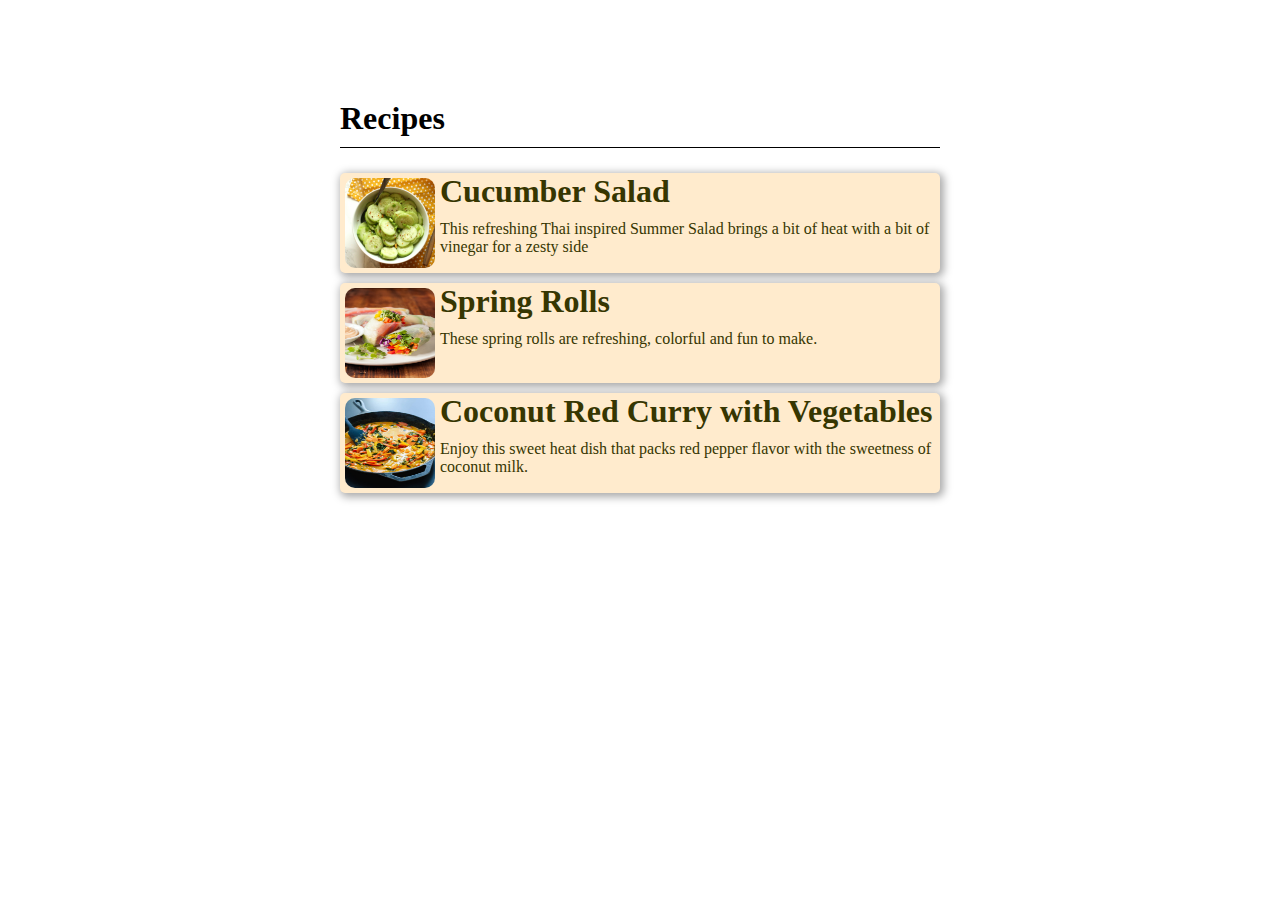
<file: index.html>
<!DOCTYPE html>
<html lang="en">
<head>
    <meta charset="UTF-8">
    <meta http-equiv="X-UA-Compatible" content="IE=edge">
    <meta name="viewport" content="width=device-width, initial-scale=1.0">
    <link rel="stylesheet" href="index.css">
    <title>Document</title>
</head>
<body>
    <div class="wrapper">
        <h1>Recipes</h1>
        <div class="recipe">
            <a href="./Pages/CucumberSalad.html">
                <img src="./Images/Cucumber_Salad.jpg" alt="Cucumber Salad">
                <div class="content">
                    <h1>Cucumber Salad</h1>
                    <p>This refreshing Thai inspired Summer Salad brings a bit of heat with a bit of vinegar for a zesty side</p>
                </div>
            </a>
        </div>
        <div class="recipe">
            <a href="./Pages/SpringRolls.html">
                <img src="./Images/Spring_Roll.jpeg" alt="Cucumber Salad">
                <div class="content">
                    <h1>Spring Rolls</h1>
                    <p>These spring rolls are refreshing, colorful and fun to make.</p>
                </div>
            </a>
        </div>
        <div class="recipe">
            <a href="./Pages/CoconutRedCurry.html">
                <img src="./Images/Coconut_Red_Curry.jpg" alt="Cucumber Salad">
                <div class="content">
                    <h1>Coconut Red Curry with Vegetables</h1>
                    <p>Enjoy this sweet heat dish that packs red pepper flavor with the sweetness of coconut milk.</p>
                </div>
            </a>
        </div>
    </div>
</body>
</html>
</file>
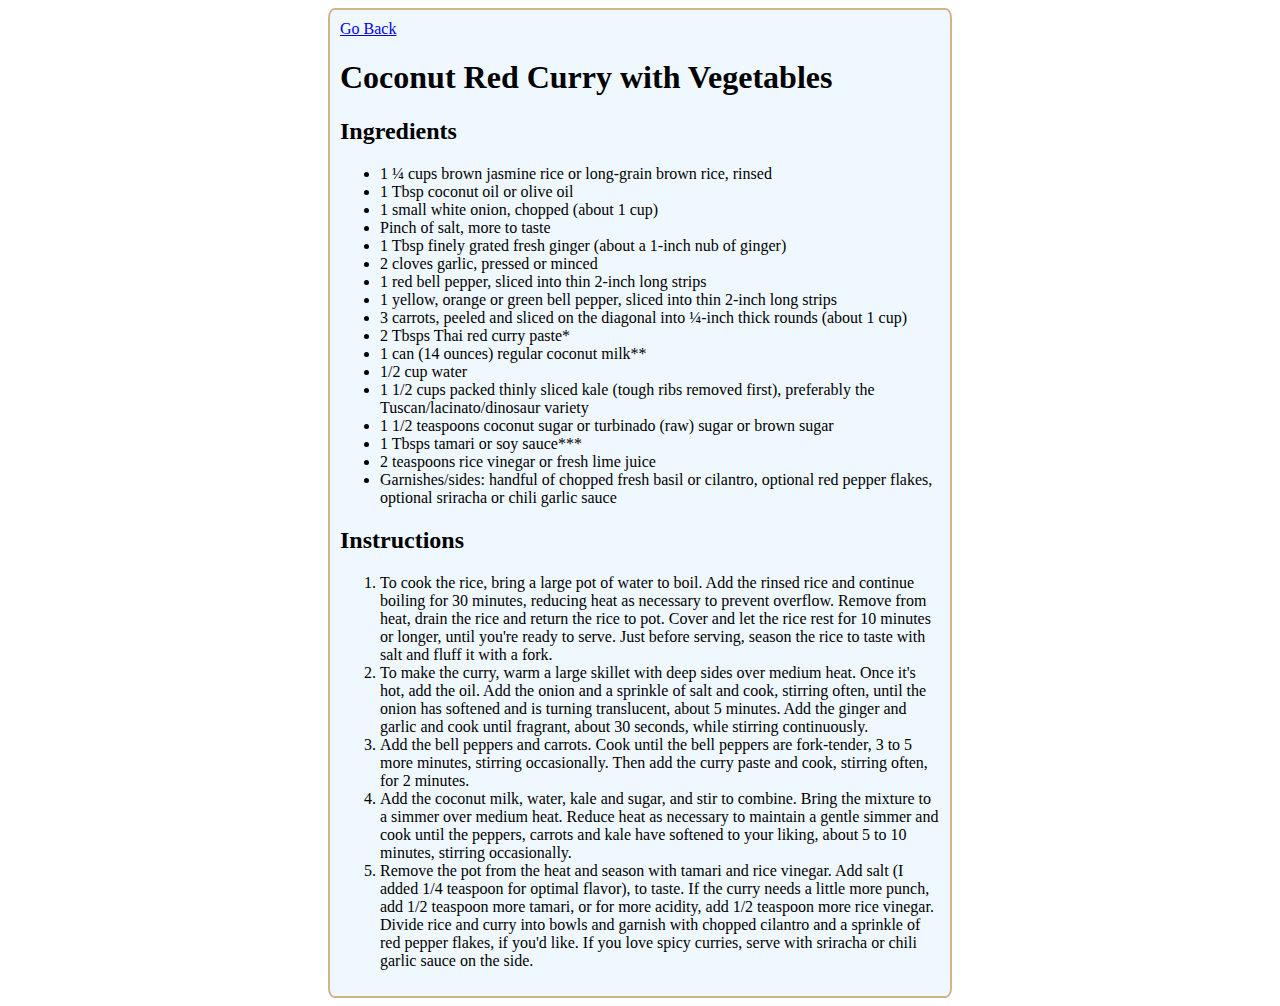
<file: Pages/CoconutRedCurry.html>
<!DOCTYPE html>
<html lang="en">
<head>
    <meta charset="UTF-8">
    <meta http-equiv="X-UA-Compatible" content="IE=edge">
    <meta name="viewport" content="width=device-width, initial-scale=1.0">
    <link rel="stylesheet" href="style.css">
    <title>Coconut Red Curry With Vegetables</title>
</head>
<body>
    <div class="wrapper">
        <a href="../index.html">Go Back</a>
        <h1>Coconut Red Curry with Vegetables</h1>
        <h2>Ingredients</h1>
        <ul>
            <li>1 ¼ cups brown jasmine rice or long-grain brown rice, rinsed</li>
            <li>1 Tbsp coconut oil or olive oil</li>
            <li>1 small white onion, chopped (about 1 cup)</li>
            <li>Pinch of salt, more to taste</li>
            <li>1 Tbsp finely grated fresh ginger (about a 1-inch nub of ginger)</li>
            <li>2 cloves garlic, pressed or minced</li>
            <li>1 red bell pepper, sliced into thin 2-inch long strips</li>
            <li>1 yellow, orange or green bell pepper, sliced into thin 2-inch long strips</li>
            <li>3 carrots, peeled and sliced on the diagonal into ¼-inch thick rounds (about 1 cup)</li>
            <li>2 Tbsps Thai red curry paste*</li>
            <li>1 can (14 ounces) regular coconut milk**</li>
            <li>1/2 cup water</li>
            <li>1 1/2 cups packed thinly sliced kale (tough ribs removed first), preferably the Tuscan/lacinato/dinosaur variety</li>
            <li>1 1/2 teaspoons coconut sugar or turbinado (raw) sugar or brown sugar</li>
            <li>1 Tbsps tamari or soy sauce***</li>
            <li>2 teaspoons rice vinegar or fresh lime juice</li>
            <li>Garnishes/sides: handful of chopped fresh basil or cilantro, optional red pepper flakes, optional sriracha or chili garlic sauce</li>
        </ul>
        <h2>Instructions</h1>
        <ol>
            <li>To cook the rice, bring a large pot of water to boil. Add the rinsed rice and continue boiling for 30 minutes, reducing heat as necessary to prevent overflow. Remove from heat, drain the rice and return the rice to pot. Cover and let the rice rest for 10 minutes or longer, until you're ready to serve. Just before serving, season the rice to taste with salt and fluff it with a fork.</li>
            <li>To make the curry, warm a large skillet with deep sides over medium heat. Once it's hot, add the oil. Add the onion and a sprinkle of salt and cook, stirring often, until the onion has softened and is turning translucent, about 5 minutes. Add the ginger and garlic and cook until fragrant, about 30 seconds, while stirring continuously.</li>
            <li>Add the bell peppers and carrots. Cook until the bell peppers are fork-tender, 3 to 5 more minutes, stirring occasionally. Then add the curry paste and cook, stirring often, for 2 minutes.</li>
            <li>Add the coconut milk, water, kale and sugar, and stir to combine. Bring the mixture to a simmer over medium heat. Reduce heat as necessary to maintain a gentle simmer and cook until the peppers, carrots and kale have softened to your liking, about 5 to 10 minutes, stirring occasionally.</li>
            <li>Remove the pot from the heat and season with tamari and rice vinegar. Add salt (I added 1/4 teaspoon for optimal flavor), to taste. If the curry needs a little more punch, add 1/2 teaspoon more tamari, or for more acidity, add 1/2 teaspoon more rice vinegar. Divide rice and curry into bowls and garnish with chopped cilantro and a sprinkle of red pepper flakes, if you'd like. If you love spicy curries, serve with sriracha or chili garlic sauce on the side.</li>
        </ol>
    </div>
</body>
</html>
</file>
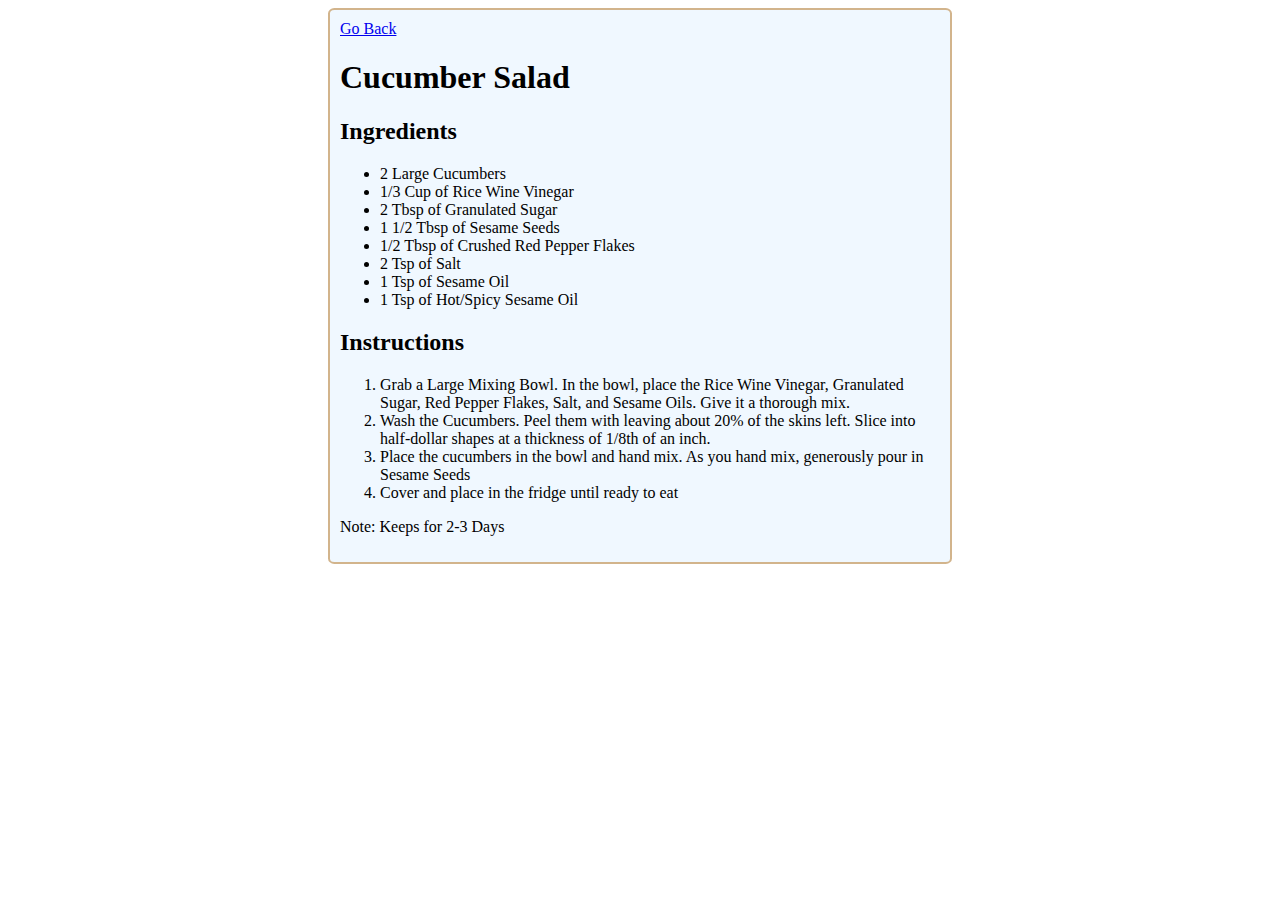
<file: Pages/CucumberSalad.html>
<!DOCTYPE html>
<html lang="en">
<head>
    <meta charset="UTF-8">
    <meta http-equiv="X-UA-Compatible" content="IE=edge">
    <meta name="viewport" content="width=device-width, initial-scale=1.0">
    <link rel="stylesheet" href="style.css">
    <title>Cucumber Salad</title>
</head>
<body>
    <div class="wrapper">
        <a href="../index.html">Go Back</a>
        <h1>Cucumber Salad</h1>
        <h2>Ingredients</h2>
        <ul>
            <li>2 Large Cucumbers</li>
            <li>1/3 Cup of Rice Wine Vinegar</li>
            <li>2 Tbsp of Granulated Sugar</li>
            <li>1 1/2 Tbsp of Sesame Seeds</li>
            <li>1/2 Tbsp of Crushed Red Pepper Flakes</li>
            <li>2 Tsp of Salt</li>
            <li>1 Tsp of Sesame Oil</li>
            <li>1 Tsp of Hot/Spicy Sesame Oil</li>
        </ul>
        <h2>Instructions</h2>
        <ol>
            <li>Grab a Large Mixing Bowl. In the bowl, place the Rice Wine Vinegar, Granulated Sugar, Red Pepper Flakes, Salt, and Sesame Oils. Give it a thorough mix.</li>
            <li>Wash the Cucumbers. Peel them with leaving about 20% of the skins left. Slice into half-dollar shapes at a thickness of 1/8th of an inch.</li>
            <li>Place the cucumbers in the bowl and hand mix. As you hand mix, generously pour in Sesame Seeds</li>
            <li>Cover and place in the fridge until ready to eat</li>
        </ol>
        <p>Note: Keeps for 2-3 Days</p>
    </div>
</body>
</html>
</file>
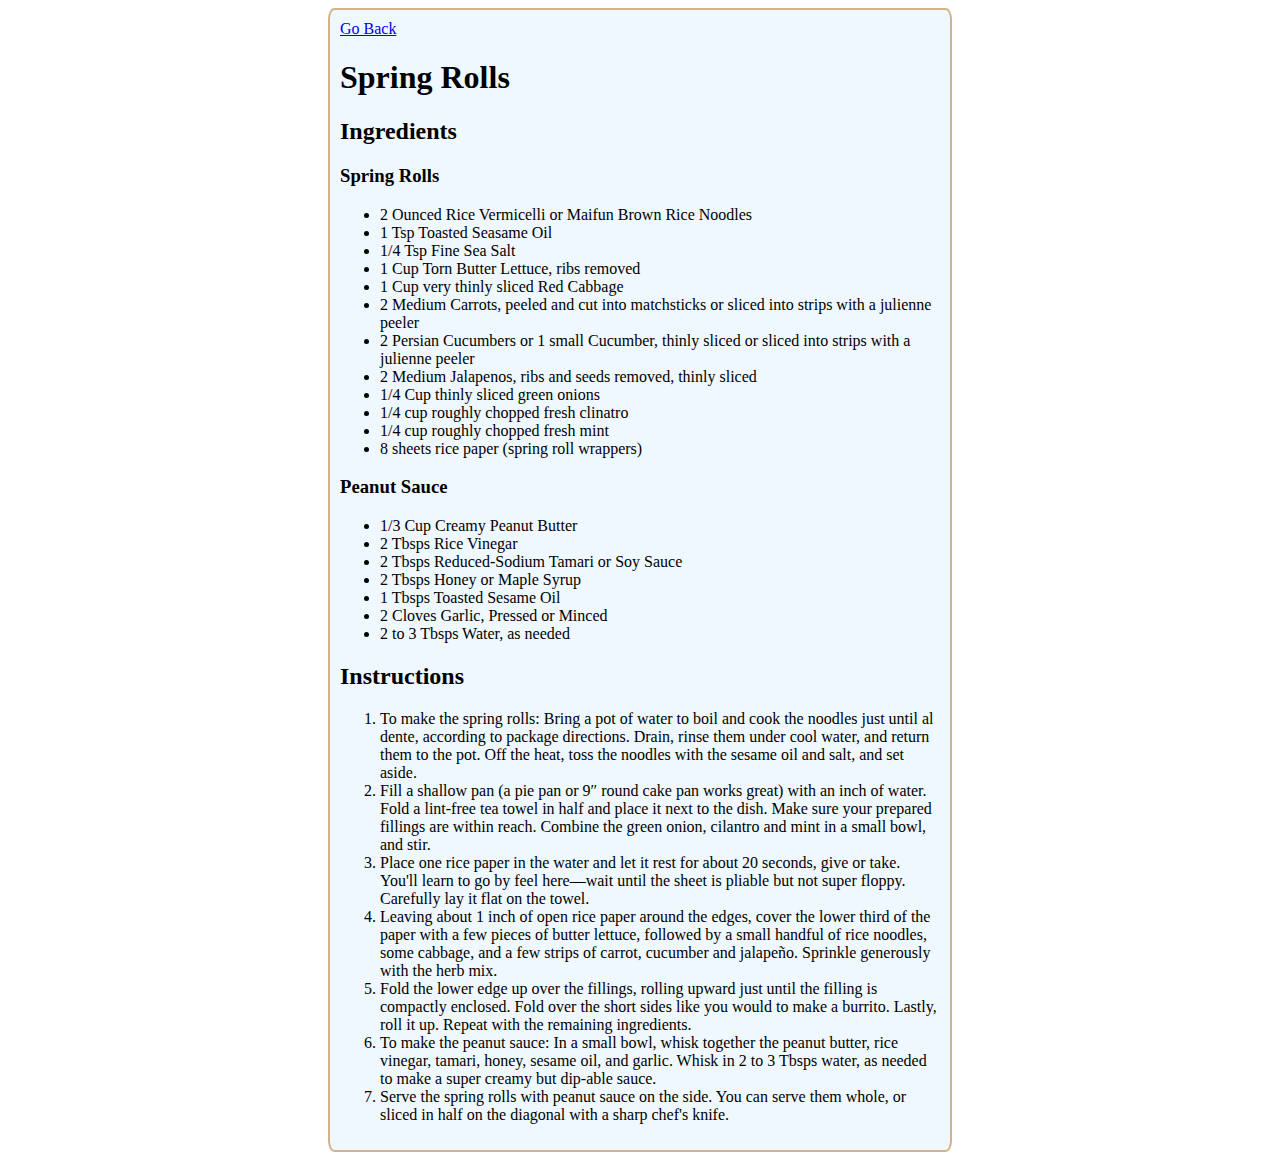
<file: Pages/SpringRolls.html>
<!DOCTYPE html>
<html lang="en">
<head>
    <meta charset="UTF-8">
    <meta http-equiv="X-UA-Compatible" content="IE=edge">
    <meta name="viewport" content="width=device-width, initial-scale=1.0">
    <link rel="stylesheet" href="style.css">
    <title>Spring Rolls</title>
</head>
<body>
    <div class="wrapper">
        <a href="../index.html">Go Back</a>
        <h1>Spring Rolls</h1>
        <h2>Ingredients</h2>
        <h3>Spring Rolls</h3>
        <ul>
            <li>2 Ounced Rice Vermicelli or Maifun Brown Rice Noodles</li>
            <li>1 Tsp Toasted Seasame Oil</li>
            <li>1/4 Tsp Fine Sea Salt</li>
            <li>1 Cup Torn Butter Lettuce, ribs removed</li>
            <li>1 Cup very thinly sliced Red Cabbage</li>
            <li>2 Medium Carrots, peeled and cut into matchsticks or sliced into strips with a julienne peeler</li>
            <li>2 Persian Cucumbers or 1 small Cucumber, thinly sliced or sliced into strips with a julienne peeler</li>
            <li>2 Medium Jalapenos, ribs and seeds removed, thinly sliced</li>
            <li>1/4 Cup thinly sliced green onions</li>
            <li>1/4 cup roughly chopped fresh clinatro</li>
            <li>1/4 cup roughly chopped fresh mint</li>
            <li>8 sheets rice paper (spring roll wrappers)</li>
        </ul>
        <h3>Peanut Sauce</h3>
        <ul>
            <li>1/3 Cup Creamy Peanut Butter</li>
            <li>2 Tbsps Rice Vinegar</li>
            <li>2 Tbsps Reduced-Sodium Tamari or Soy Sauce</li>
            <li>2 Tbsps Honey or Maple Syrup</li>
            <li>1 Tbsps Toasted Sesame Oil</li>
            <li>2 Cloves Garlic, Pressed or Minced</li>
            <li>2 to 3 Tbsps Water, as needed</li>
        </ul>
        <h2>Instructions</h2>
        <ol>
            <li>To make the spring rolls: Bring a pot of water to boil and cook the noodles just until al dente, according to package directions. Drain, rinse them under cool water, and return them to the pot. Off the heat, toss the noodles with the sesame oil and salt, and set aside.</li>
            <li>Fill a shallow pan (a pie pan or 9″ round cake pan works great) with an inch of water. Fold a lint-free tea towel in half and place it next to the dish. Make sure your prepared fillings are within reach. Combine the green onion, cilantro and mint in a small bowl, and stir.</li>
            <li>Place one rice paper in the water and let it rest for about 20 seconds, give or take. You'll learn to go by feel here—wait until the sheet is pliable but not super floppy. Carefully lay it flat on the towel.</li>
            <li>Leaving about 1 inch of open rice paper around the edges, cover the lower third of the paper with a few pieces of butter lettuce, followed by a small handful of rice noodles, some cabbage, and a few strips of carrot, cucumber and jalapeño. Sprinkle generously with the herb mix.</li>
            <li>Fold the lower edge up over the fillings, rolling upward just until the filling is compactly enclosed. Fold over the short sides like you would to make a burrito. Lastly, roll it up. Repeat with the remaining ingredients.</li>
            <li>To make the peanut sauce: In a small bowl, whisk together the peanut butter, rice vinegar, tamari, honey, sesame oil, and garlic. Whisk in 2 to 3 Tbsps water, as needed to make a super creamy but dip-able sauce.</li>
            <li>Serve the spring rolls with peanut sauce on the side. You can serve them whole, or sliced in half on the diagonal with a sharp chef's knife.</li>
        </ol>
    </div>
</body>
</html>
</file>
<file: index.css>
* {
    box-sizing: border-box;
    padding: 0;
    margin: 0;
}
.wrapper {
    border-radius: 1rem;
    width: 600px;
    margin: 0px auto;
}
.wrapper>h1 {
    margin-top: 100px;
    margin-bottom: 25px;
    padding-bottom: 10px;
    border-bottom: 1px solid black;
}
.recipe {
    margin: 10px auto;
    width: 100%;
    background-color: blanchedalmond;
    overflow: auto;
    border-radius: 5px;
    box-shadow: 2px 2px 8px 2px darkgray;
}
.recipe:hover{
    box-shadow: 2px 2px 8px 2px grey;
}
.recipe>*:link {
    text-decoration: none;
    color: rgb(54,54,1);
}
.recipe>*:visited {
    color: rgb(54,54,1);
}
.recipe>*:hover {
    color: black;
}

.content>h1{
    margin-bottom: 10px;
}

img {
    width: 100px;
    height: 100px;
    float: left;
    padding: 5px;
    border-radius: 15px;
}
</file>
<file: Pages/style.css>
.wrapper {
    background-color: aliceblue;
    width: 600px;
    margin: 0 auto;
    border: 2px solid tan;
    border-radius: 1%;
    padding: 10px;
}
</file>
